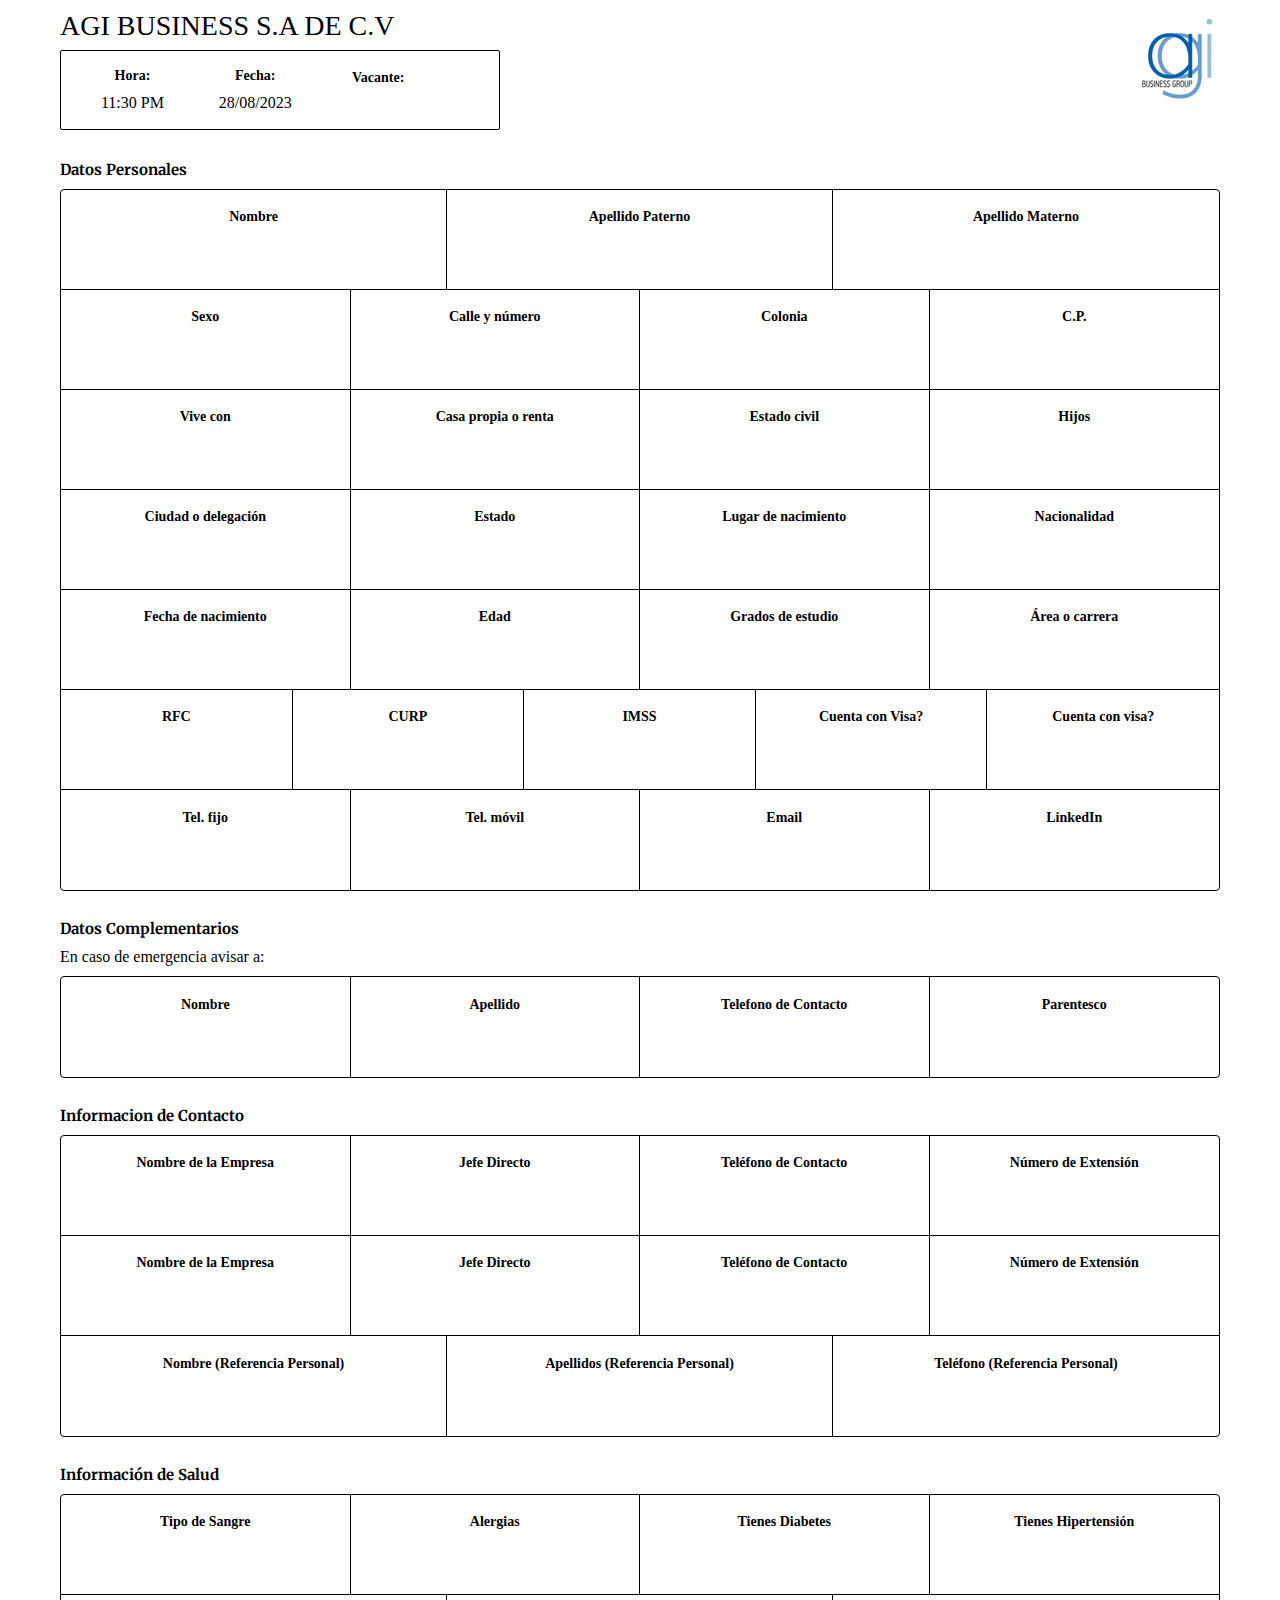
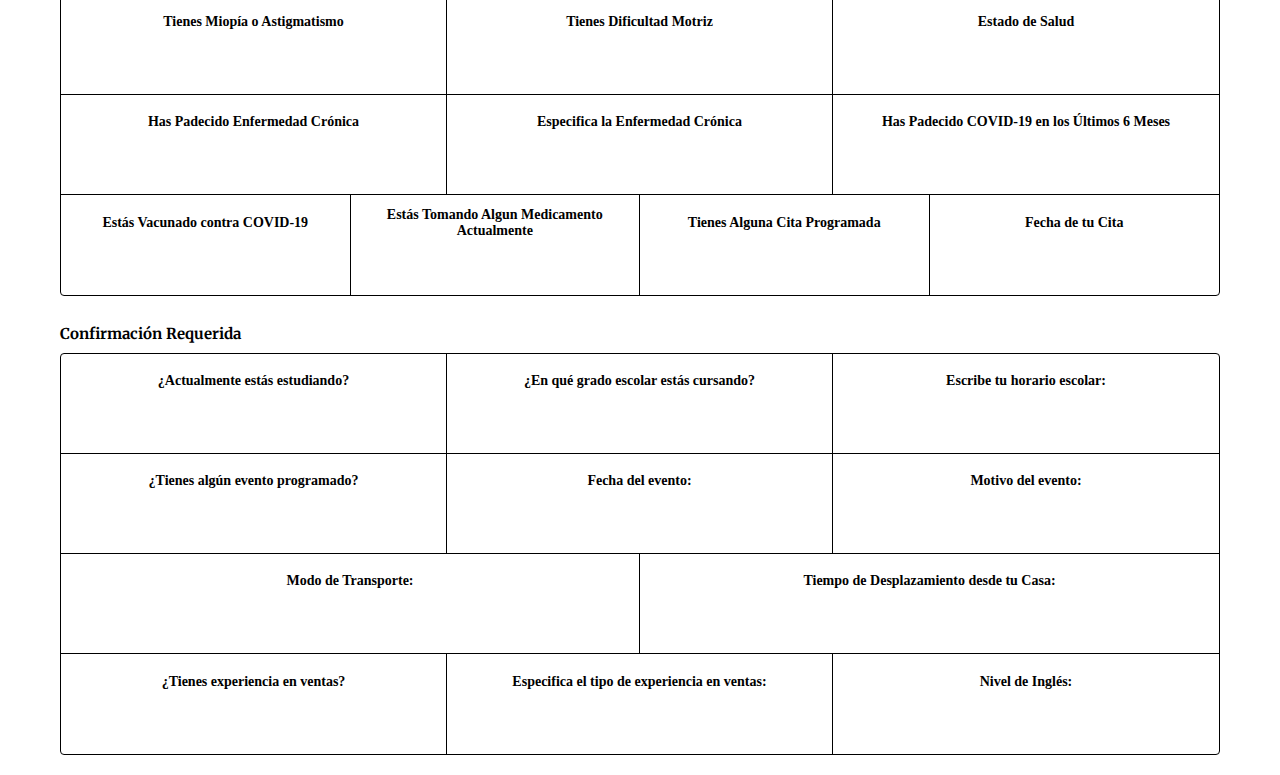
<file: pdf-print.html>
<!DOCTYPE html>
<html lang="en">
<head>
    <meta charset="UTF-8">
    <meta name="viewport" content="width=device-width, initial-scale=1.0">
    <title>Formulario de Ingreso</title>
    <!-- <script src="https://unpkg.com/pdf-lib"></script> -->
    <link rel="preconnect" href="https://fonts.googleapis.com">
<link rel="preconnect" href="https://fonts.gstatic.com" crossorigin>
<link href="https://fonts.googleapis.com/css2?family=Merriweather&family=Roboto:wght@400;500;700&display=swap" rel="stylesheet">
    <link rel="stylesheet" href="./assets/css/basics.css">
    <link rel="stylesheet" href="./assets/css/document-print/styles-print-header.css">
    <link rel="stylesheet" href="./assets/css/document-print/personal-data-print.css">
    <link rel="stylesheet" href="./assets/css/document-print/generals.css">
</head>
<body>
    <header class="header">
        <div class="doc_data">
            <h1 class="form-title">AGI BUSINESS S.A DE C.V</h1>
            <div class="doc_data-content">
                <div class="doc-hrs data">
                    <span>Hora: </span>
                    <span id="hrs">11:30 PM</span>
                </div>
                <div class="doc-date data">
                    <span>Fecha: </span>
                    <span id="date">28/08/2023</span>
                </div>
                <div class="doc-position data">
                    <span>Vacante: </span>
                    <span id="position"></span>
                </div>
            </div>
        </div>
        <div class="doc_logo">
            <figure>
                <img src="./assets/img/logos/agi-blue-logo.webp" alt="AGI Logo">
            </figure>
        </div>
    </header>
    <main class="main_container">
        <section class="doc_pers-d section data-personal" id="data-personal">
            <h2>Datos Personales</h2>
            <div class="data-groups">
                <div class="data-group">
                    <div class="data-field">
                        <span class="field-label">Nombre</span>
                        <span class="field-value" id="nombre"></span>
                    </div>
                    <div class="data-field">
                        <span class="field-label">Apellido Paterno</span>
                        <span class="field-value" id="apellido_paterno"></span>
                    </div>
                    <div class="data-field">
                        <span class="field-label">Apellido Materno</span>
                        <span class="field-value" id="apellido_materno"></span>
                    </div>
                </div>
                <div class="data-group">
                    <div class="data-field">
                        <span class="field-label">Sexo</span>
                        <span class="field-value" id="genero"></span>
                    </div>
                    <div class="data-field">
                        <span class="field-label">Calle y número</span>
                        <span class="field-value" id="direccion"></span>
                    </div>
                    <div class="data-field">
                        <span class="field-label">Colonia</span>
                        <span class="field-value" id="colonia"></span>
                    </div>
                    <div class="data-field">
                        <span class="field-label">C.P.</span>
                        <span class="field-value" id="codigo_postal"></span>
                    </div>
                </div>
                <div class="data-group">
                    <div class="data-field">
                        <span class="field-label">Vive con</span>
                        <span class="field-value" id="vive_con"></span>
                    </div>
                    <div class="data-field">
                        <span class="field-label">Casa propia o renta</span>
                        <span class="field-value" id="tenencia_vivienda"></span>
                    </div>
                    <div class="data-field">
                        <span class="field-label">Estado civil</span>
                        <span class="field-value" id="estado_civil"></span>
                    </div>
                    <div class="data-field">
                        <span class="field-label">Hijos</span>
                        <span class="field-value" id="numero_de_hijos"></span>
                    </div>
                </div>
                <div class="data-group">
                    <div class="data-field">
                        <span class="field-label">Ciudad o delegación</span>
                        <span class="field-value" id="ciudad_delegacion"></span>
                    </div>
                    <div class="data-field">
                        <span class="field-label">Estado</span>
                        <span class="field-value" id="estado"></span>
                    </div>
                    <div class="data-field">
                        <span class="field-label">Lugar de nacimiento</span>
                        <span class="field-value" id="lugar_nacimiento"></span>
                    </div>
                    <div class="data-field">
                        <span class="field-label">Nacionalidad</span>
                        <span class="field-value" id="nacionalidad"></span>
                    </div>
                </div>
                <div class="data-group">
                    <div class="data-field">
                        <span class="field-label">Fecha de nacimiento</span>
                        <span class="field-value" id="fecha_nacimiento"></span>
                    </div>
                    <div class="data-field">
                        <span class="field-label">Edad</span>
                        <span class="field-value" id="edad"></span>
                    </div>
                    <div class="data-field">
                        <span class="field-label">Grados de estudio</span>
                        <span class="field-value" id="grados_de_estudio"></span>
                    </div>
                    <div class="data-field">
                        <span class="field-label">Área o carrera</span>
                        <span class="field-value" id="area_o_carrera"></span>
                    </div>
                </div>
                <div class="data-group">
                    <div class="data-field">
                        <span class="field-label">RFC</span>
                        <span class="field-value" id="rfc"></span>
                    </div>
                    <div class="data-field">
                        <span class="field-label">CURP</span>
                        <span class="field-value" id="curp"></span>
                    </div>
                    <div class="data-field">
                        <span class="field-label">IMSS</span>
                        <span class="field-value" id="imss"></span>
                    </div>
                    <div class="data-field">
                        <span class="field-label">Cuenta con Visa?</span>
                        <span class="field-value" id="cuenta_con_pasaporte"></span>
                    </div>
                    <div class="data-field">
                        <span class="field-label">Cuenta con visa?</span>
                        <span class="field-value" id="cuenta_con_visa"></span>
                    </div>
                </div>
                <div class="data-group">
                    <div class="data-field">
                        <span class="field-label">Tel. fijo</span>
                        <span class="field-value" id="telefono_fijo"></span>
                    </div>
                    <div class="data-field">
                        <span class="field-label">Tel. móvil</span>
                        <span class="field-value" id="telefono_movil"></span>
                    </div>
                    <div class="data-field">
                        <span class="field-label">Email</span>
                        <span class="field-value" id="correo_electronico"></span>
                    </div>
                    <div class="data-field">
                        <span class="field-label">LinkedIn</span>
                        <span class="field-value" id="linkedin"></span>
                    </div>
                </div>
            </div>
        </section>
        <section class="doc_dat-comp section" id="additional-data">
            <h2 class="dat-comp-title">Datos Complementarios</h2>
            <span class="sub-title">En caso de emergencia avisar a:</span>
            <div class="data-groups">
                <div class="data-group">
                    <div class="data-field">
                        <span class="field-label">Nombre</span>
                        <span class="field-value" id="nombre_contacto"></span>
                    </div>
                    <div class="data-field">
                        <span class="field-label">Apellido</span>
                        <span class="field-value" id="apellido_contacto"></span>
                    </div>
                    <div class="data-field">
                        <span class="field-label">Telefono de Contacto</span>
                        <span class="field-value" id="telefono_de_contacto"></span>
                    </div>
                    <div class="data-field">
                        <span class="field-label">Parentesco</span>
                        <span class="field-value" id="parentesco_contacto"></span>
                    </div>
                </div>
            </div>
        </section>
        <section class="contacto-empresa section" id="contact-information">
            <h2>Informacion de Contacto</h2>
            <div class="data-groups">
                <div class="data-group">
                    <div class="data-field">
                        <span class="field-label">Nombre de la Empresa</span>
                        <span class="field-value" id="nombre_de_la_empresa_1"></span>
                    </div>
                    <div class="data-field">
                        <span class="field-label">Jefe Directo</span>
                        <span class="field-value" id="jefe_directo"></span>
                    </div>
                    <div class="data-field">
                        <span class="field-label">Teléfono de Contacto</span>
                        <span class="field-value" id="telefono_de_contacto"></span>
                    </div>
                    <div class="data-field">
                        <span class="field-label">Número de Extensión</span>
                        <span class="field-value" id="extension"></span>
                    </div>
                </div>
                <div class="data-group">
                    <div class="data-field">
                        <span class="field-label">Nombre de la Empresa</span>
                        <span class="field-value" id="nombre_de_la_empresa_2"></span>
                    </div>
                    <div class="data-field">
                        <span class="field-label">Jefe Directo</span>
                        <span class="field-value" id="jefe_directo_2"></span>
                    </div>
                    <div class="data-field">
                        <span class="field-label">Teléfono de Contacto</span>
                        <span class="field-value" id="telefono_de_contacto_2"></span>
                    </div>
                    <div class="data-field">
                        <span class="field-label">Número de Extensión</span>
                        <span class="field-value" id="extension_2"></span>
                    </div>
                </div>
                <div class="data-group">
                    <div class="data-field">
                        <span class="field-label">Nombre (Referencia Personal)</span>
                        <span class="field-value" id="nombre_de_referencia_personal_1"></span>
                    </div>
                    <div class="data-field">
                        <span class="field-label">Apellidos (Referencia Personal)</span>
                        <span class="field-value" id="apellidos_de_referencia_personal_1"></span>
                    </div>
                    <div class="data-field">
                        <span class="field-label">Teléfono (Referencia Personal)</span>
                        <span class="field-value" id="telefono_de_contacto_de_referencia_personal_1"></span>
                    </div>
                </div>
            </div>

        </section>
        <section class="informacion-salud section" id="health-information">
            <h2>Información de Salud</h2>
            <div class="data-groups">
                <div class="data-group">
                    <div class="data-field">
                        <span class="field-label">Tipo de Sangre</span>
                        <span class="field-value" id="tipo_de_sangre"></span>
                    </div>
                    <div class="data-field">
                        <span class="field-label">Alergias</span>
                        <span class="field-value" id="alergias"></span>
                    </div>
                    <div class="data-field">
                        <span class="field-label">Tienes Diabetes</span>
                        <span class="field-value" id="tiene_diabetes"></span>
                    </div>
                    <div class="data-field">
                        <span class="field-label">Tienes Hipertensión</span>
                        <span class="field-value" id="tiene_hipertension"></span>
                    </div>
                </div>
                <div class="data-group">
                    <div class="data-field">
                        <span class="field-label">Tienes Miopía o Astigmatismo</span>
                        <span class="field-value" id="tiene_miopia_astigmatismo"></span>
                    </div>
                    <div class="data-field">
                        <span class="field-label">Tienes Dificultad Motriz</span>
                        <span class="field-value" id="tiene_dificultad_motriz"></span>
                    </div>
                    <div class="data-field">
                        <span class="field-label">Estado de Salud</span>
                        <span class="field-value" id="estado_de_salud"></span>
                    </div>
                </div>
                <div class="data-group">
                    <div class="data-field">
                        <span class="field-label">Has Padecido Enfermedad Crónica</span>
                        <span class="field-value" id="enfermedad_cronica"></span>
                    </div>
                    <div class="data-field">
                        <span class="field-label">Especifica la Enfermedad Crónica</span>
                        <span class="field-value" id="enfermedad_cronica_especificar"></span>
                    </div>
                    <div class="data-field">
                        <span class="field-label">Has Padecido COVID-19 en los Últimos 6 Meses</span>
                        <span class="field-value" id="has_covid_19"></span>
                    </div>
                </div>
                <div class="data-group">
                    <div class="data-field">
                        <span class="field-label">Estás Vacunado contra COVID-19</span>
                        <span class="field-value" id="covid_vaccination"></span>
                    </div>
                    <div class="data-field">
                        <span class="field-label">Estás Tomando Algun Medicamento Actualmente</span>
                        <span class="field-value" id="tomar_medicamento"></span>
                    </div>
                    <div class="data-field">
                        <span class="field-label">Tienes Alguna Cita Programada</span>
                        <span class="field-value" id="cita_programada"></span>
                    </div>
                    <div class="data-field">
                        <span class="field-label">Fecha de tu Cita</span>
                        <span class="field-value" id="fecha_cita"></span>
                    </div>
                </div>
            </div>

        </section>
        <section class="confirmacion-requerida section" id="confirmation-required">
            <h2>Confirmación Requerida</h2>
            <div class="data-groups">
                <div class="data-group">
                    <div class="data-field">
                        <span class="field-label">¿Actualmente estás estudiando?</span>
                        <span class="field-value" id="estudias_actualmente"></span>
                    </div>
                    <div class="data-field">
                        <span class="field-label">¿En qué grado escolar estás cursando?</span>
                        <span class="field-value" id="grado_escolar"></span>
                    </div>
                    <div class="data-field">
                        <span class="field-label">Escribe tu horario escolar:</span>
                        <span class="field-value" id="horario_escolar"></span>
                    </div>
                </div>
                <div class="data-group">
                    <div class="data-field">
                        <span class="field-label">¿Tienes algún evento programado?</span>
                        <span class="field-value" id="evento_programado"></span>
                    </div>
                    <div class="data-field">
                        <span class="field-label">Fecha del evento:</span>
                        <span class="field-value" id="fecha_evento"></span>
                    </div>
                    <div class="data-field">
                        <span class="field-label">Motivo del evento:</span>
                        <span class="field-value" id="motivo_evento"></span>
                    </div>
                </div>
                <div class="data-group">
                    <div class="data-field">
                        <span class="field-label">Modo de Transporte:</span>
                        <span class="field-value" id="medio_de_transporte"></span>
                    </div>
                    <div class="data-field">
                        <span class="field-label">Tiempo de Desplazamiento desde tu Casa:</span>
                        <span class="field-value" id="tiempo_de_desplazamiento"></span>
                    </div>
                </div>
                <div class="data-group">
                    <div class="data-field">
                        <span class="field-label">¿Tienes experiencia en ventas?</span>
                        <span class="field-value" id="experiencia_en_ventas"></span>
                    </div>
                    <div class="data-field">
                        <span class="field-label">Especifica el tipo de experiencia en ventas:</span>
                        <span class="field-value" id="tipo_de_experiencia_en_ventas"></span>
                    </div>
                    <div class="data-field">
                        <span class="field-label">Nivel de Inglés:</span>
                        <span class="field-value" id="nivel_de_ingles"></span>
                    </div>
                </div>
            </div>

        </section>
    </main>

    <script type="module" src="./assets/js/print-form/printFormValues.js"></script>

</body>
</html>
</file>
<file: assets/css/basics.css>
:root{
    /* Dark Theme */
    --bg-dark-card: #131316;
    --bg-dark-icons: #3f3f46;
    --title-dark: #fdfdfc;
    --text-dark-body: #fdfdfc;
    --toggle-text-dark: #c7c8c9;
    --toggle-bg-dark: #26272b;
    --toggle-icon-dark: #37aa6e;
    --toggle-bg-hover:#2297ff;
    --arrow-btns:#2297ff;

    /* Light Theme */
    --bg-btn-light: #f5f5f5;
    --title-light: #000002;
    --text-footer-light: #9da4ae;
    --border-input: #707070;
    --check-color: #58c566;
    --error-color: #d70d13;

    --font-size-title: 2.8rem;
    --font-size-subtitle: 1.6rem;
    --font-size-body: 1.6rem;
    --font-size-footer: 1.2rem;
    --font-size-button: 1.4rem;
    --font-size-label: 1.6rem;
    --font-size-placeholder: 1.4rem;

    /* Spacing */
    --spacing-logo-title: 2rem;
    --spacing-sections: 2.4rem;
    --spacing-label-input: 1.5rem;
    --spacing-group-elements: 1rem;
    --spacing-inline-elements: 1.5rem;


    /* Font */
    --font-fam-primary: 'Roboto', sans-serif;
    --title-font:'Merriweather', serif;
}

i{
    color: #f5f5f5;
}

html {
    box-sizing: border-box;
    font-size: 62.5%; 
}
  html, body {
    height: 100%;
  }

*, *:before, *:after {
    box-sizing: border-box;
    margin: 0;
    padding: 0;
}
body{
    font-family: var(--font-fam-primary);
}
h2{
    font-family: var(--title-font);
}
.main-content {
    background-color: black;
    width: 100%;
    height: 100%;
    padding: 2.4rem;
    display: grid;
    place-content: center;
}

.content-section {
    width: 100%;
    min-width: 100rem;
    max-width: 140rem;
    height: 82rem;
    max-height: 82rem;
    background-color: #fff;
    margin: 0 auto;
    border-radius: 1.8rem;
    padding: 1.6rem;
    display: grid;
    grid-template-columns: repeat(2, 1fr);
}
.right-version{
    grid-column: 2/3;
}
.left-version{
    grid-column: 1/2;
    grid-row: 1/2;
}
</file>
<file: assets/css/document-print/styles-print-header.css>
body{
    max-width: 1200px;
    margin: 0 auto;
    box-sizing: content-box;
    font-family: 'Times New Roman', Times, serif;
}
.header{
    padding: 1rem;
    height: 14rem;
    width: 100%;
    display: flex;
    align-items: center;
    justify-content: space-between;
}
.doc_data{
    width: 46rem;
    height: 14rem;
    padding: 1rem;
    display: flex;
    flex-direction: column;
    gap: .8rem;

}
.doc_data .form-title{
    font-size: 2.8rem;
    font-weight: 500;
}
.doc_data-content{
    width: 100%;
    height: 80%;
}
.doc_data-content{
    display: grid;
    grid-template-columns: repeat(3, 1fr) 5%;
    align-items: center;
    border: solid .1rem black;
    padding: .5rem 4rem .5rem 1rem;
    border-radius: .2rem;
}
.doc_data-content .data{
    display: grid;
    grid-template-rows: repeat(2, 1fr);
    row-gap: .8rem;
    place-content: center;
}
.doc_data-content .data span:nth-child(1){
    font-size: 1.4rem;
    color: var(--text-f-c);
    text-align: center;
    font-weight: 600;
}
.doc_data-content .data span:nth-child(2){
    font-size: 1.6rem;
}

/* logo agi header */
.doc_logo{
    height: 100%;
}
.doc_logo figure{
    width: 100%;
    height: 100%;
}
.doc_logo figure img{
    object-fit: contain;
}
</file>
<file: assets/css/document-print/personal-data-print.css>
.data-groups {
    display: flex;
    flex-direction: column;
    flex-wrap: wrap;
    border: 1px solid black; 
    border-radius: .4rem;
}

.data-group {
    border-bottom: solid 1px black;
}
.data-group{
    display: grid;
    grid-template-columns: repeat(auto-fit, minmax(20px, 1fr));
    grid-template-rows: auto;
    height: 10rem;
}
.data-group:last-of-type{
    border-bottom: none;
}
.data-field{
    display: grid;
    grid-template-rows: repeat(2, 1fr);
    align-items: center;
    width: 100%;
    height: 100%;
    row-gap: 1rem;
    border-right: solid 1px black;
    padding: 1rem;
}
.data-field:last-of-type{
    border-right: none;
}
.data-field span{
    text-align: center;
}
.field-label{
    font-size: 1.4rem;
    font-weight: bolder;
}
.field-value{
    font-size: 1.6rem;
    font-weight: 5 00;
    align-self: self-start;
}
</file>
<file: assets/css/document-print/generals.css>
.main_container{
    padding: 2rem 2rem;
    display: flex;
    flex-direction: column;
    row-gap: 2.8rem;
}
.section{
    display: flex;
    flex-direction: column;
    row-gap: 1rem;
}
.section h2{
    font-size: clamp(1.5rem,4vw + .3vh,.875rem);
    /* margin-bottom: .8rem; */
}
.sub-title{
    /* margin-bottom: .8rem; */
    font-size: 1.6rem;
}
</file>
